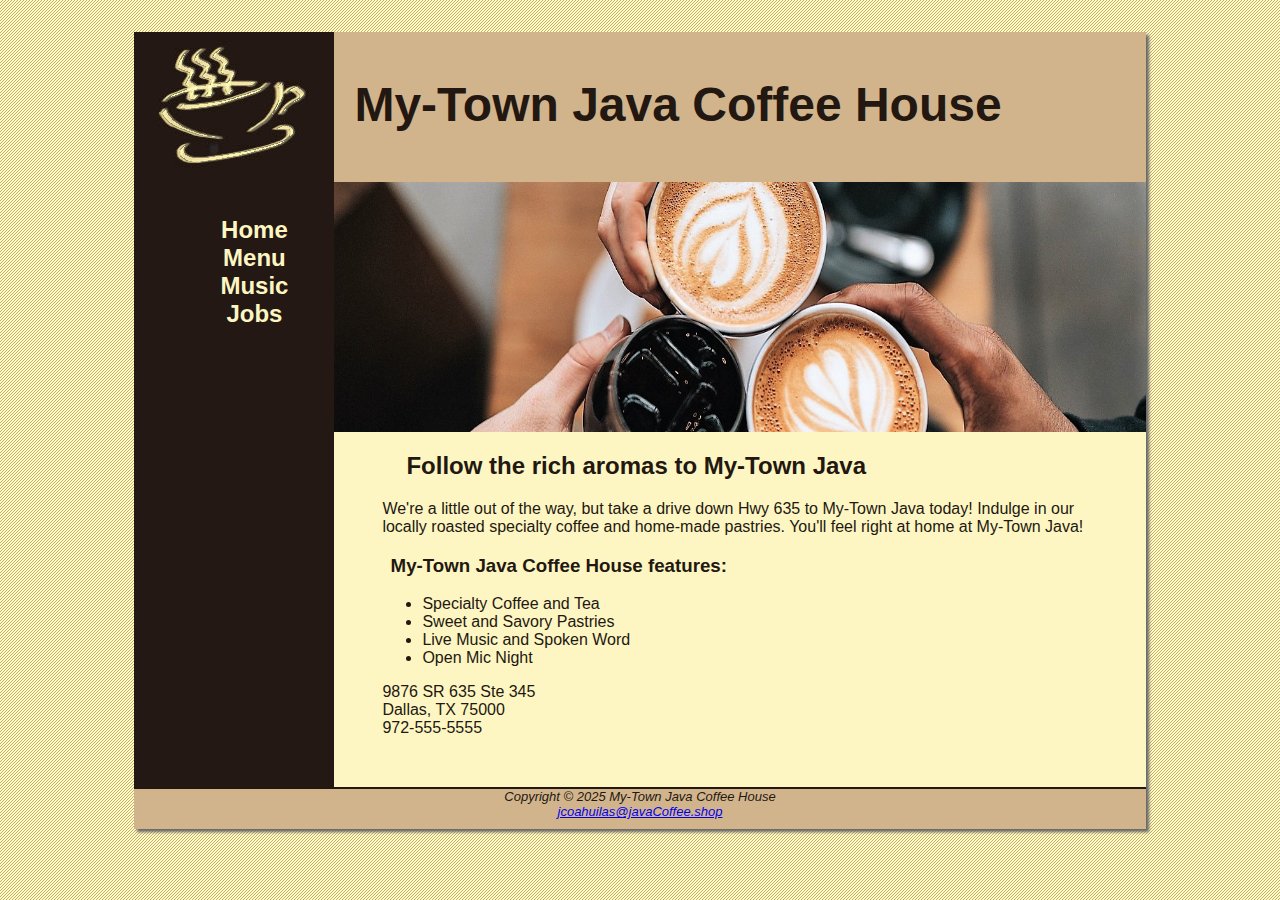
<file: mtjava/index.html>
<!DOCTYPE html>
<html>
<head>
	<title>My-Town Java Coffee House</title>
	<link rel="stylesheet" href="mtjava.css">
	<meta name="viewport" content="width=device-width, initial-scale=1.0">
</head>
<body>
	<div id="wrapper">
<header>
	<h1>My-Town Java Coffee House</h1>
</header>
<nav>
	<ul>
	  <li><a href="index.html">Home</a></li>
	  <li><a href="menu.html">Menu</a></li>
	  <li><a href="music.html">Music</a></li>
	  <li><a href="jobs.html">Jobs</a></li>
	</ul>
</nav>
<main>
	<div id="heroroad"></div>
	<h2>Follow the rich aromas to My-Town Java</h2>
	<p>We&#39;re a little out of the way, but take a drive down Hwy 635 to My-Town Java today! Indulge in our locally roasted specialty coffee and home-made pastries. You&#39;ll feel right at home at My-Town Java!</p>
	<h3>My-Town Java Coffee House features:</h3>
	<ul>
	  <li>Specialty Coffee and Tea</li>
	  <li>Sweet and Savory Pastries</li>
	  <li>Live Music and Spoken Word</li>
	  <li>Open Mic Night</li>
	</ul>
	<div>
	9876 SR 635 Ste 345<br>
	Dallas, TX 75000<br>
	<a id="mobile" href="tel:972-555-5555">972-555-5555</a> <span id="desktop">972-555-5555</span><br /><br />
	</div>
</main>
<footer>
	Copyright &copy; 2025 My-Town Java Coffee House<br>
	<a href="mailto:Jcoahuilas@javaCoffee.shop">jcoahuilas@javaCoffee.shop</a>
</footer>
	</div>
</body>
</html>
</file>
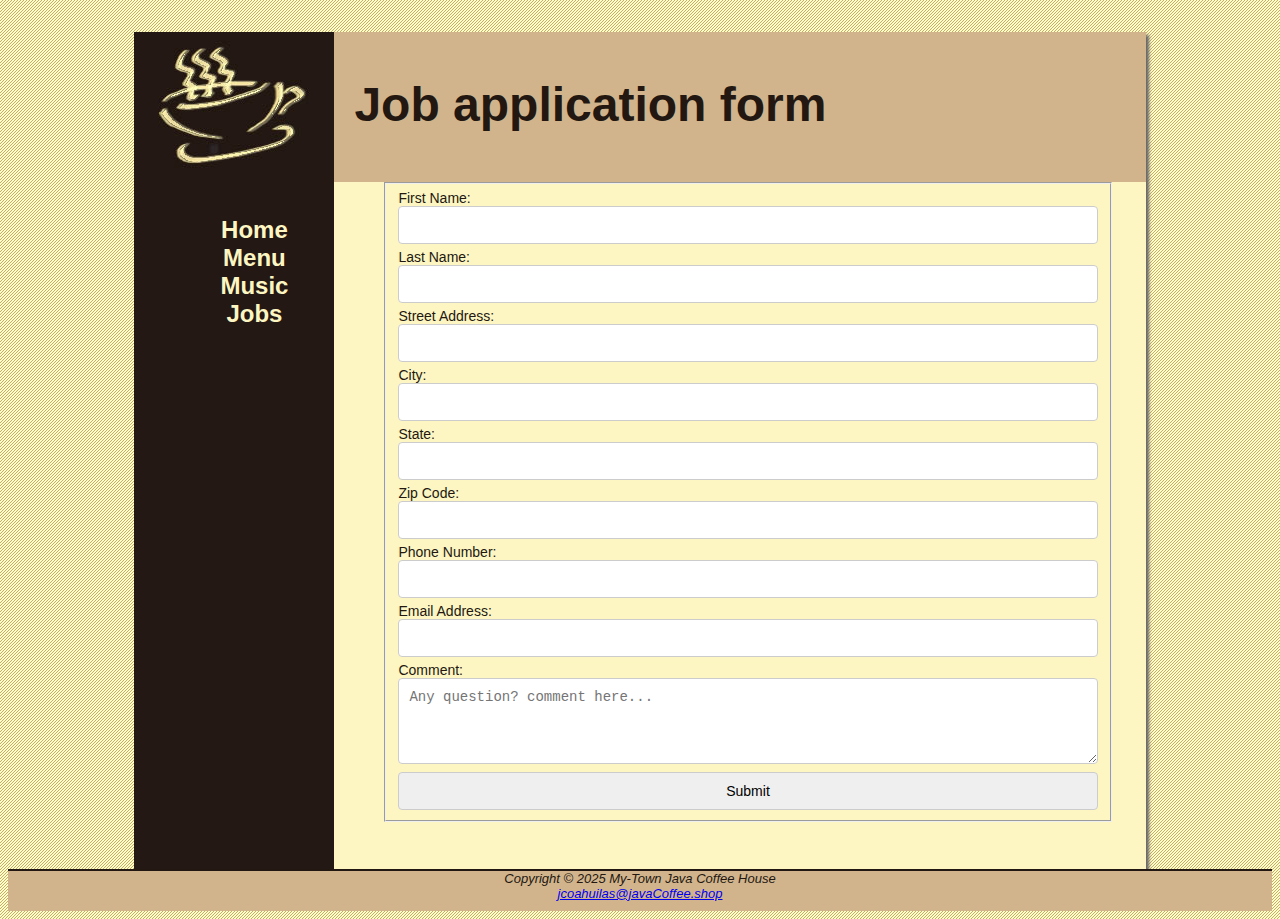
<file: mtjava/jobs.html>
<!DOCTYPE html>
<html lang="en">
	<head>
		<meta charset="utf-8"	/>
		<title>Job application form</title>
		<link rel="stylesheet" href="mtjava.css">
		<meta name="viewport" content="width=device-width, initial-scale=1.0">
	</head>
	<body>
	<div id="wrapper">
	<header>
	<h1>Job application form</h1>
	</header>
	<nav>
	<ul>
		<li><a href="index.html">Home</a></li>
		<li><a href="menu.html">Menu</a></li>
		<li><a href="music.html">Music</a></li>
		<li><a href="job.html">Jobs</a></li>
	</ul>
	</nav>
	<main>
		<div class="application">
		<section>
	<form method="post" action="/submit_application">
		<fieldset>
            <label for="first-name">First Name: <input id="first-name" name="first-name" 
			type="text" max="50" required /></label>
		
            <label for="last-name">Last Name: <input id="last-name" name="last-name" 
			type="text" required /></label>

			<label for="street-address">Street Address: <input id="street-address" 
			name="street-address" type="text" required /></label>
		
            <label for="city">City: <input id="city" name="city" type="text" required /></label>
		
            <label for="state">State: <input id="state" name="state" type="text" required />
			</label>

            <label for="zip-code">Zip Code: <input id="zip-code" name="zip_code" 
			type="text" required /></label>

            <label for="phone-number">Phone Number: <input id="phone-number" name="phone_number"  
			type="tel" required /></label>

            <label for="email">Email Address: <input id="email" name="email"  
			type="email" required /></label>

            <label for="comment">Comment: <textarea id="comment" name="comment" 
			rows="4" cols="50" placeholder="Any question? comment here..."></textarea></label>
            
            <input type="submit" value="Submit" />
			</div>
		</fieldset>
    </form>
    </section>
	</div>	
	</main>
		
	<footer>
		Copyright &copy; 2025 My-Town Java Coffee House<br>
		<a href="mailto:jcoahuilas@javaCoffee.shop">jcoahuilas@javaCoffee.shop</a>
	</footer>
	</body>
</html>
</file>
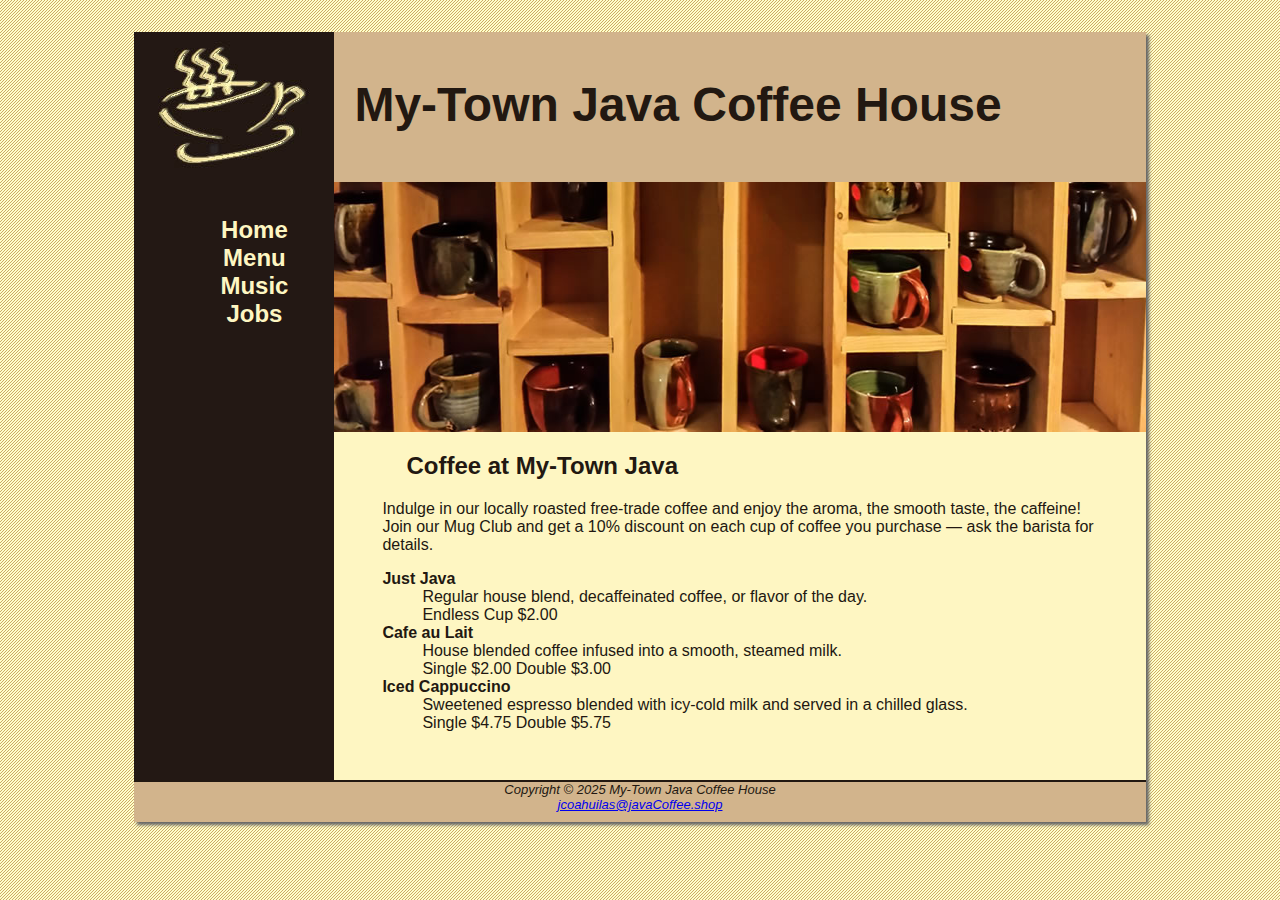
<file: mtjava/menu.html>
<!DOCTYPE html>
<html>
<head>
	<title>JavaJam Coffee House Menu</title>
	<link rel="stylesheet" href="mtjava.css">
</head>
<body>
	<div id="wrapper">
	<header>
	<h1>My-Town Java Coffee House</h1>
	</header>
	<nav>
	<ul>
	  <li><a href="index.html">Home</a></li>
	  <li><a href="menu.html">Menu</a></li>
	  <li><a href="music.html">Music</a></li>
	  <li><a href="jobs.html">Jobs</a></li>
	</ul>
	</nav>
	<main>
	<div id="heromugs"></div>
	<h2>Coffee at My-Town Java</h2>
	<p>Indulge in our locally roasted free-trade coffee and enjoy the aroma, the smooth taste, the caffeine! Join our Mug Club and get a 10% discount on each cup of coffee you purchase &mdash; ask the barista for details.</p>
	<dl>
	<dt><strong>Just Java</strong></dt>
	<dd>Regular house blend, decaffeinated coffee, or flavor of the day.<br>Endless Cup $2.00</dd>
	<dt><strong>Cafe au Lait</strong></dt>
	<dd>House blended coffee infused into a smooth, steamed milk.<br>Single $2.00 Double $3.00</dd>
	<dt><strong>Iced Cappuccino</strong></dt>
	<dd>Sweetened espresso blended with icy-cold milk and served in a chilled glass.<br>Single $4.75 Double $5.75</dd>
	</dl>

	</main>
		<footer>
		Copyright &copy; 2025 My-Town Java Coffee House<br>
		<a href="mailto:jcoahuilas@javaCoffee.shop">jcoahuilas@javaCoffee.shop</a>
		</footer>
	</div>
</body>
</html>
</file>
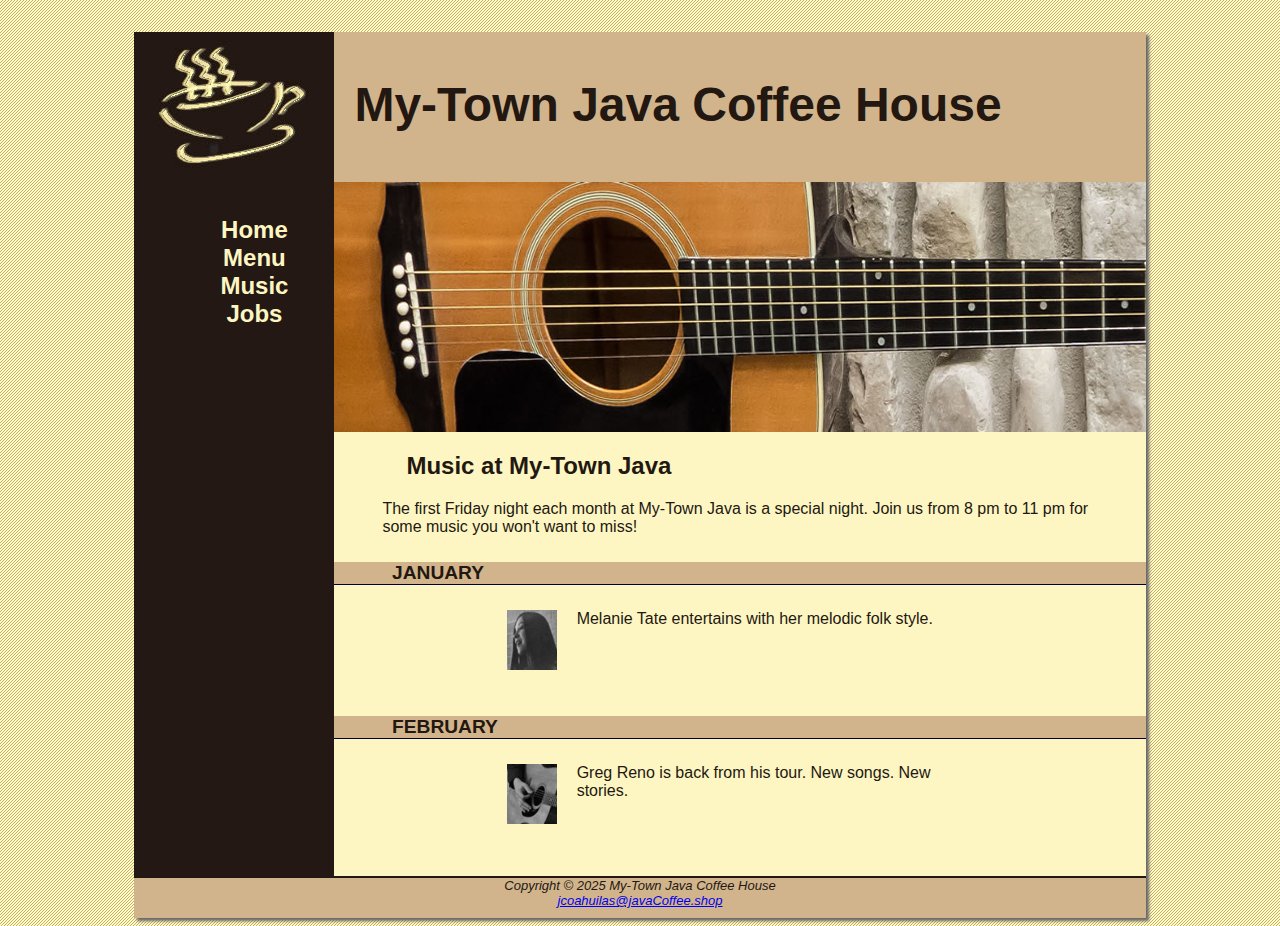
<file: mtjava/music.html>
<!DOCTYPE html>
<html>
<head>
	<title>My-Town Java Coffee House Music</title>
	<link rel="stylesheet" href="mtjava.css">
</head>
<body>
	<div id="wrapper">
	<header>
	<h1>My-Town Java Coffee House</h1>
	</header>
	<nav>
	<ul>
	  <li><a href="index.html">Home</a></li>
	  <li><a href="menu.html">Menu</a></li>
	  <li><a href="music.html">Music</a></li>
	  <li><a href="jobs.html">Jobs</a></li>
	</ul>
	</nav>
	<main>
	<div id="heroguitar"></div>
	<h2>Music at My-Town Java</h2>
	<p>The first Friday night each month at My-Town Java is a special night. Join us from 8 pm to 11 pm for some music you won&#39;t want to miss!</p>
	<h4>January</h4>
	<div class="details">
	<a href="melanie.jpg"><img src="melaniethumb.jpg" class="floatleft" alt="Melanie Tate" width="80" height="80"></a>Melanie Tate entertains with her melodic folk style.
	</div>
	<h4>February</h4>
	<div class="details">
	<a href="greg.jpg"><img src="gregthumb.jpg" class="floatleft" alt="Greg Reno" width="80" height="80"></a>
	Greg Reno is back from his tour. New songs. New stories.
	</div>
	</main>
		<footer>
		Copyright &copy; 2025 My-Town Java Coffee House<br>
		<a href="mailto:jcoahuilas@javaCoffee.shop">jcoahuilas@javaCoffee.shop</a>
		</footer>
	</div>
</body>
</html>
</file>
<file: mtjava/mtjava.css>
* { box-sizing: border-box; }
header, nav, main, footer { display: block; }
body { 
	background-color: #FCEBB6; 
    background-image: url(background.gif);
    color: #221811;
    font-family: Verdana, Arial, sans-serif;
	background-image: url(background.gif);
}
#wrapper { 
	background-color: #231814;
	width: 80%;
    margin-right: auto;
	margin-left: auto;
    min-width: 900px;
	max-width: 1280px;
	box-shadow: 3px 3px 3px #666666; 
}

header {
	background-color: #D2B48C;
    height: 150px;
    background-image: url(javalogo.jpg);
    background-repeat: no-repeat;
}

h1 { 
	padding-top: 45px;
    padding-left: 220px;
	font-size: 3em; 
}

nav { 
	text-align: center; 
    font-weight: bold; 
	font-size: 1.5em;
	padding-top: 10px;
	float: left;
	width: 200px;
}

nav a { text-decoration: none; }
nav a:link { color: #FEF6C2; }
nav a:visited{ color: #D2B48C; }
nav a:hover { color: #CC9933; }
nav ul { list-style-type: none;
       padding-left: 0; 
}

footer { 
	background-color: #D2B48C;
    font-size: small;
	font-style: italic;
	text-align: center;
	padding-bottom: 10px;
	border-top: 2px #221811 solid;
}

main { 
	padding: 0 0 2em 0;
    margin-left: 200px;
	background-color: #FEF6C2;
}

main h2, main h3, main h4, main p, main div, main ul, main dl { padding-left: 3em; padding-right: 2em; }
h4 { 
	background-color: #d2B48C;
    font-size: 1.2em;
	padding-left: 10px;
	padding-bottom: 0;
	text-transform: uppercase;
	border-bottom: 1px solid #000033;
	clear: left;
}

ul{
	margin-left: 40px;
	padding-left: 10px;
	padding-bottom: 0;
}

.application {
    margin-bottom: 15px;
}

.application label {
    font-size: 14px;
    display: block;
    margin-bottom: 5px;
}

.application input, .application textarea {
    width: 100%;
    padding: 10px;
    border: 1px solid #ccc;
    border-radius: 4px;
    font-size: 14px;
}

.application textarea {
    resize: vertical;
}

.application button {
    width: 0%;
    padding: 15px;
    background-color: #5cb85c;
    color: #fff;
    border: none;
    border-radius: 4px;
    font-size: 16px;
    cursor: pointer;
}

.application button:hover {
    background-color: #4cae4c;
}

.details { padding-left: 20%;
          padding-right: 20%;
		  overflow: auto;
}

.floatleft { float: left;
             padding-right: 20px;
			 padding-bottom: 20px; 
}

img { padding-left: 10px;
     padding-right: 10px;
}

#heroroad { 
	background-image: url(heroroad.jpg);
    background-size: 100% 100%;
	height: 250px; 
}

#heromugs { 
	background-image: url(heromugs.jpg);
    background-size: 100% 100%;
	height: 250px; }
	
#heroguitar { 
	background-image: url(heroguitar.jpg);
    background-size: 100% 100%;
	height: 250px; 
}

#application { 
	background-image: url(application.jpg);
    background-size: 100% 100%;
	height: 250px; 
}

/* Media Queries for responsiveness */

#mobile { 
display: none; 
}

#desktop { display: inline; }

/* Responsive Styles */
@media only screen and (max-width: 1024px) {
	body {
		margin: 0;
		background-image: none;
	}
	
	#wrapper {
		width: auto;
		min-width: 0;
		margin: 0;
		padding: 0;
		box-shadow: none;
	}
	
	header {
		border-bottom: 5px solid #FEF6C2;
	}
	
	h1 {
		margin-top: 0;
		margin-bottom: 1em;
		padding-top: 1em;
		padding-bottom: 1em;
		font-size: 2.5em;
	}
	
	nav {
		float: none;
		width: auto;
		padding-top: 0;
		margin: 10px;
		font-size: 1.3em;
	}
	
	nav li {
		display: inline-block;
	}
	
	nav a {
		padding: 1em;
		width: 8em;
		font-weight: bold;
		border-style: none;
	}
	
	nav ul {
		padding: 0;
		margin: 0;
	}
	
	#heroroad, #heromugs, #heroguitar {
		margin: 0;
		padding: 0;
	}
	
main {
	padding: 0;
	margin: 0;
	font-size: 90%;
}
			}

@media only screen and (max-width: 768px) {
	header {
		background-image: url("javamini.jpg");
		height: 128px;
	}
	
	h1 {
		font-size: 2em;
		text-align: center;
		padding-left: 0;
	}
	
	nav {
		margin: 0;
	}
	
	nav a {
		display: block;
		padding: 0.2em;
		width: auto;
		border-bottom: 1px solid #FEF6C2;
}

nav li {
	display: block;
}

main {
	padding-top: 1px;
}

h2 {
	padding-top: 0.5em;
	padding-right: 0;
	padding-bottom: 0;
	padding-left: 0.5em;
	margin-right: 0.5em;
}

.details {
	padding-left: 0;
	padding-right: 0;
}

#heroroad, #heromugs, #heroguitar {
	background-image: none;
	height: auto;
}

.floatleft {
	padding-left: 0.5em;
	padding-right: 0.5em;
}

/* Configure phone number display */
    #mobile {
        display: inline;
    }

    #desktop {
        display: none;
    }

}
</file>
